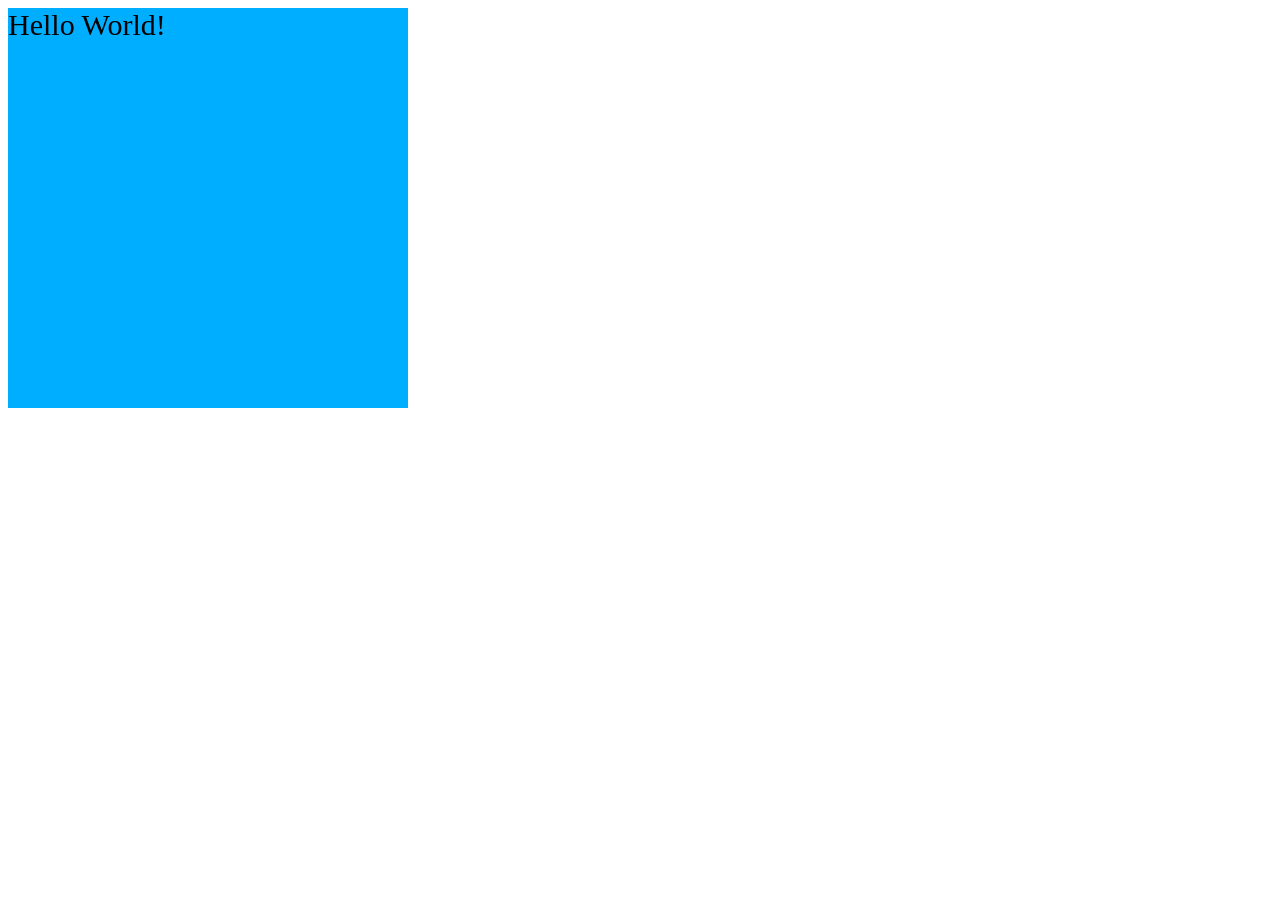
<file: Day7/Transform/index.html>
<html lang="en">
<head>
    <meta charset="UTF-8">
    <meta name="viewport" content="width=device-width, initial-scale=1.0">
    <link rel="stylesheet" href="style.css">    
    <title>Document</title>
</head>
<body>
    <div> Hello World! </div>
</body>
</html>
</file>
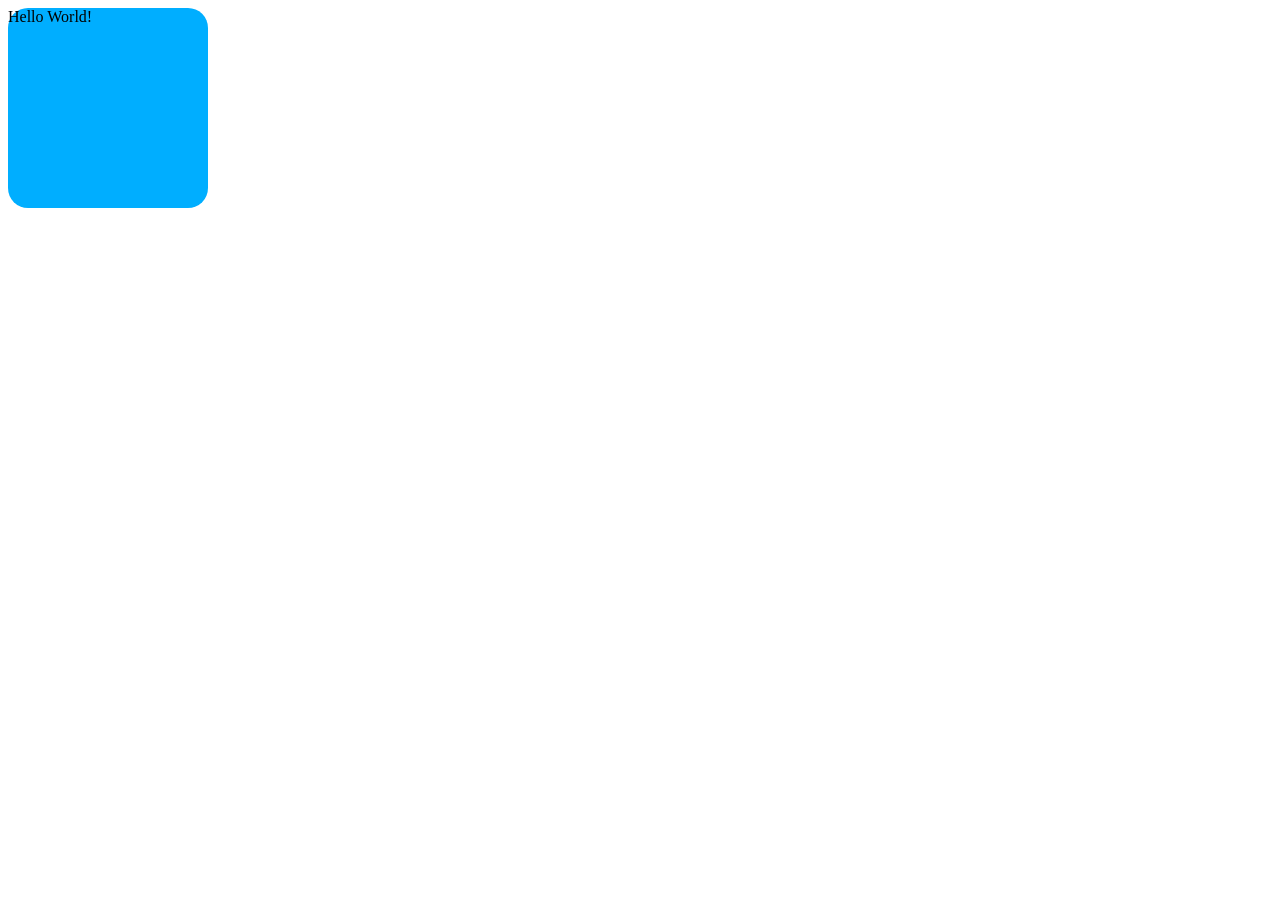
<file: Day7/Transitions/index.html>
<html lang="en">
<head>
    <meta charset="UTF-8">
    <meta name="viewport" content="width=device-width, initial-scale=1.0">
    <link rel="stylesheet" href="style.css">
    <title>Document</title>
</head>
<body>
    <div>
        Hello World!
    </div>
</body>
</html>
</file>
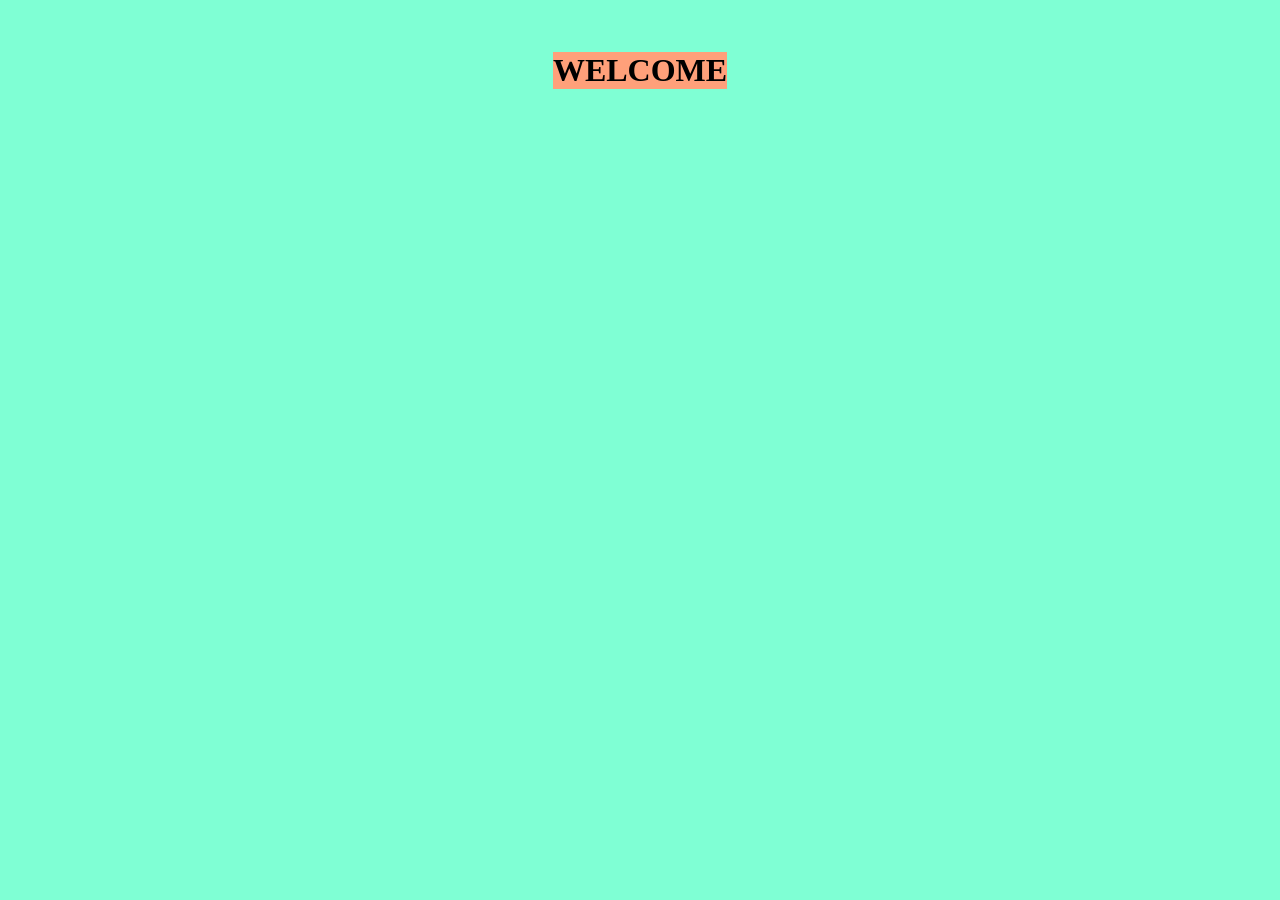
<file: Day8/percentage/index.html>
<html lang="en">
<head>
    <meta charset="UTF-8">
    <meta name="viewport" content="width=device-width, initial-scale=1.0">
    <link rel="stylesheet" href="style.css">
    <title>Document</title>
</head>
<body>
    <h1 class="box"> WELCOME</h1>
</body>
</html>
</file>
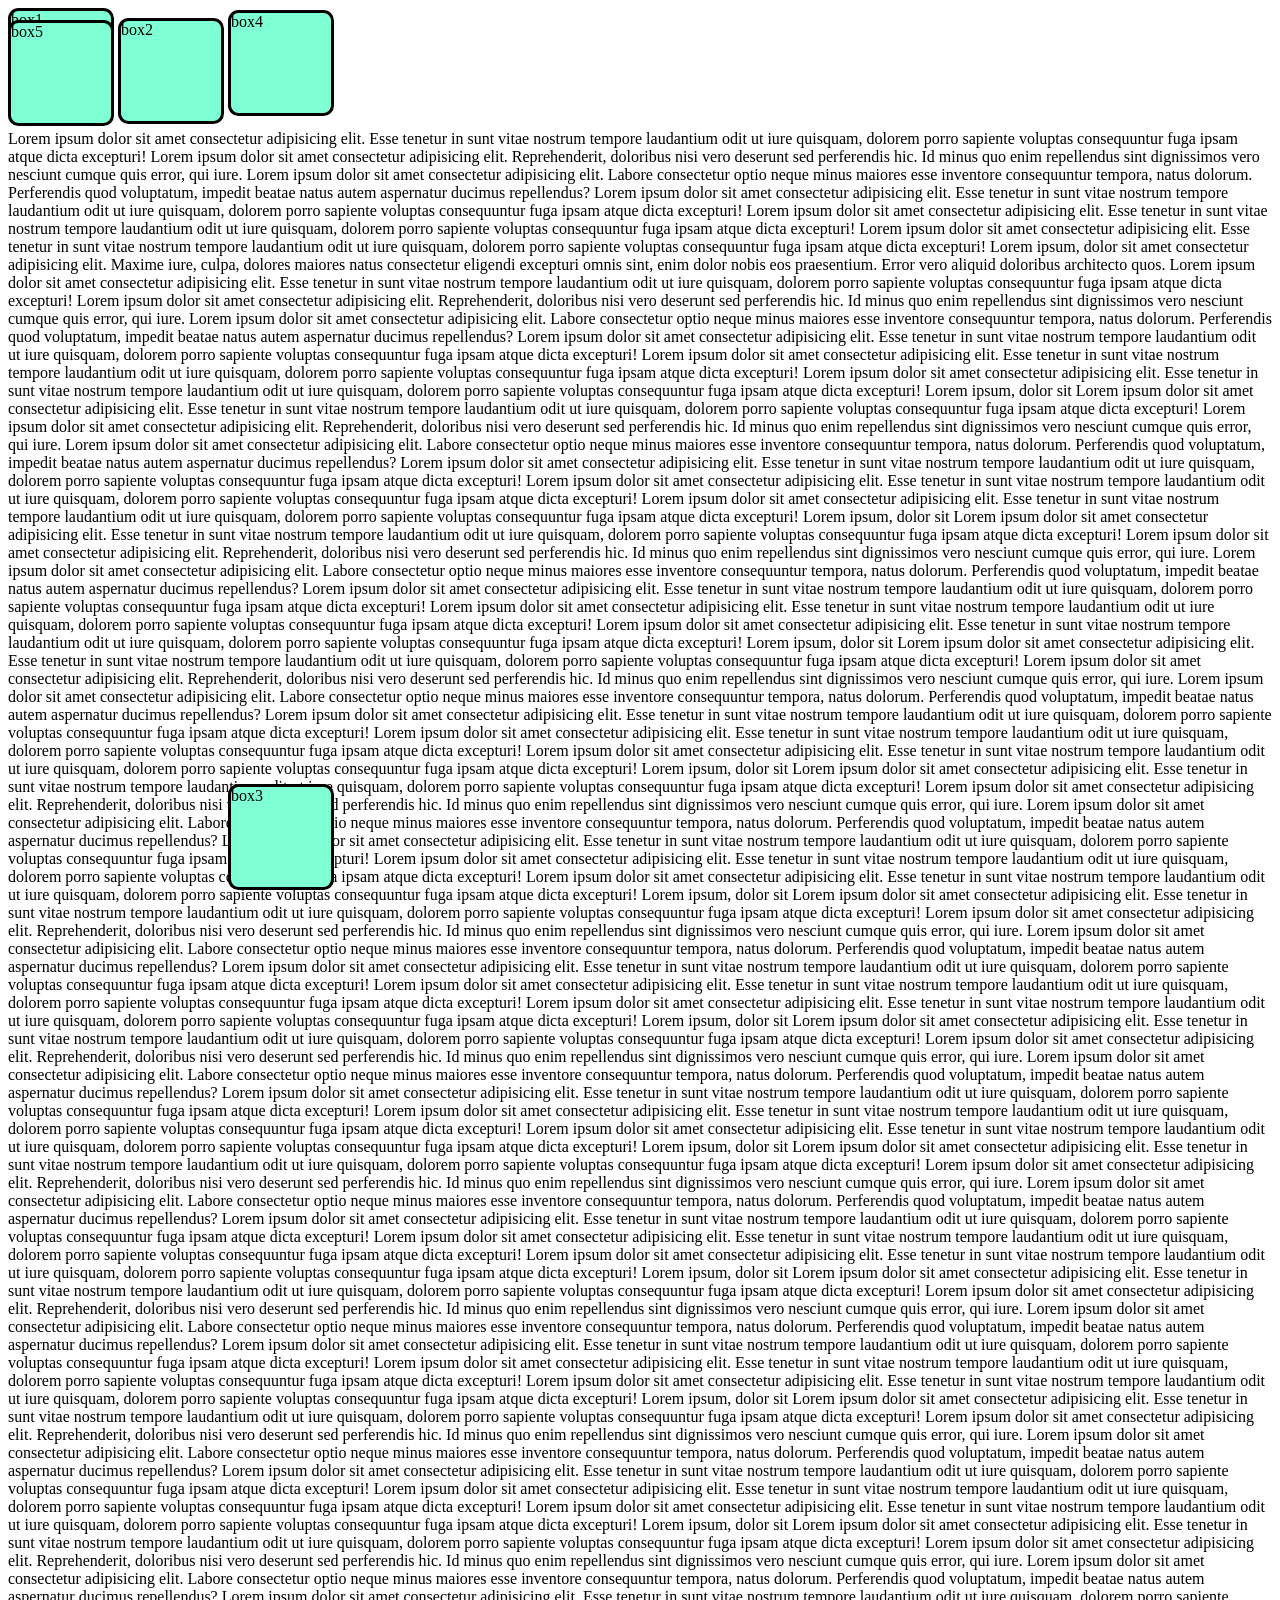
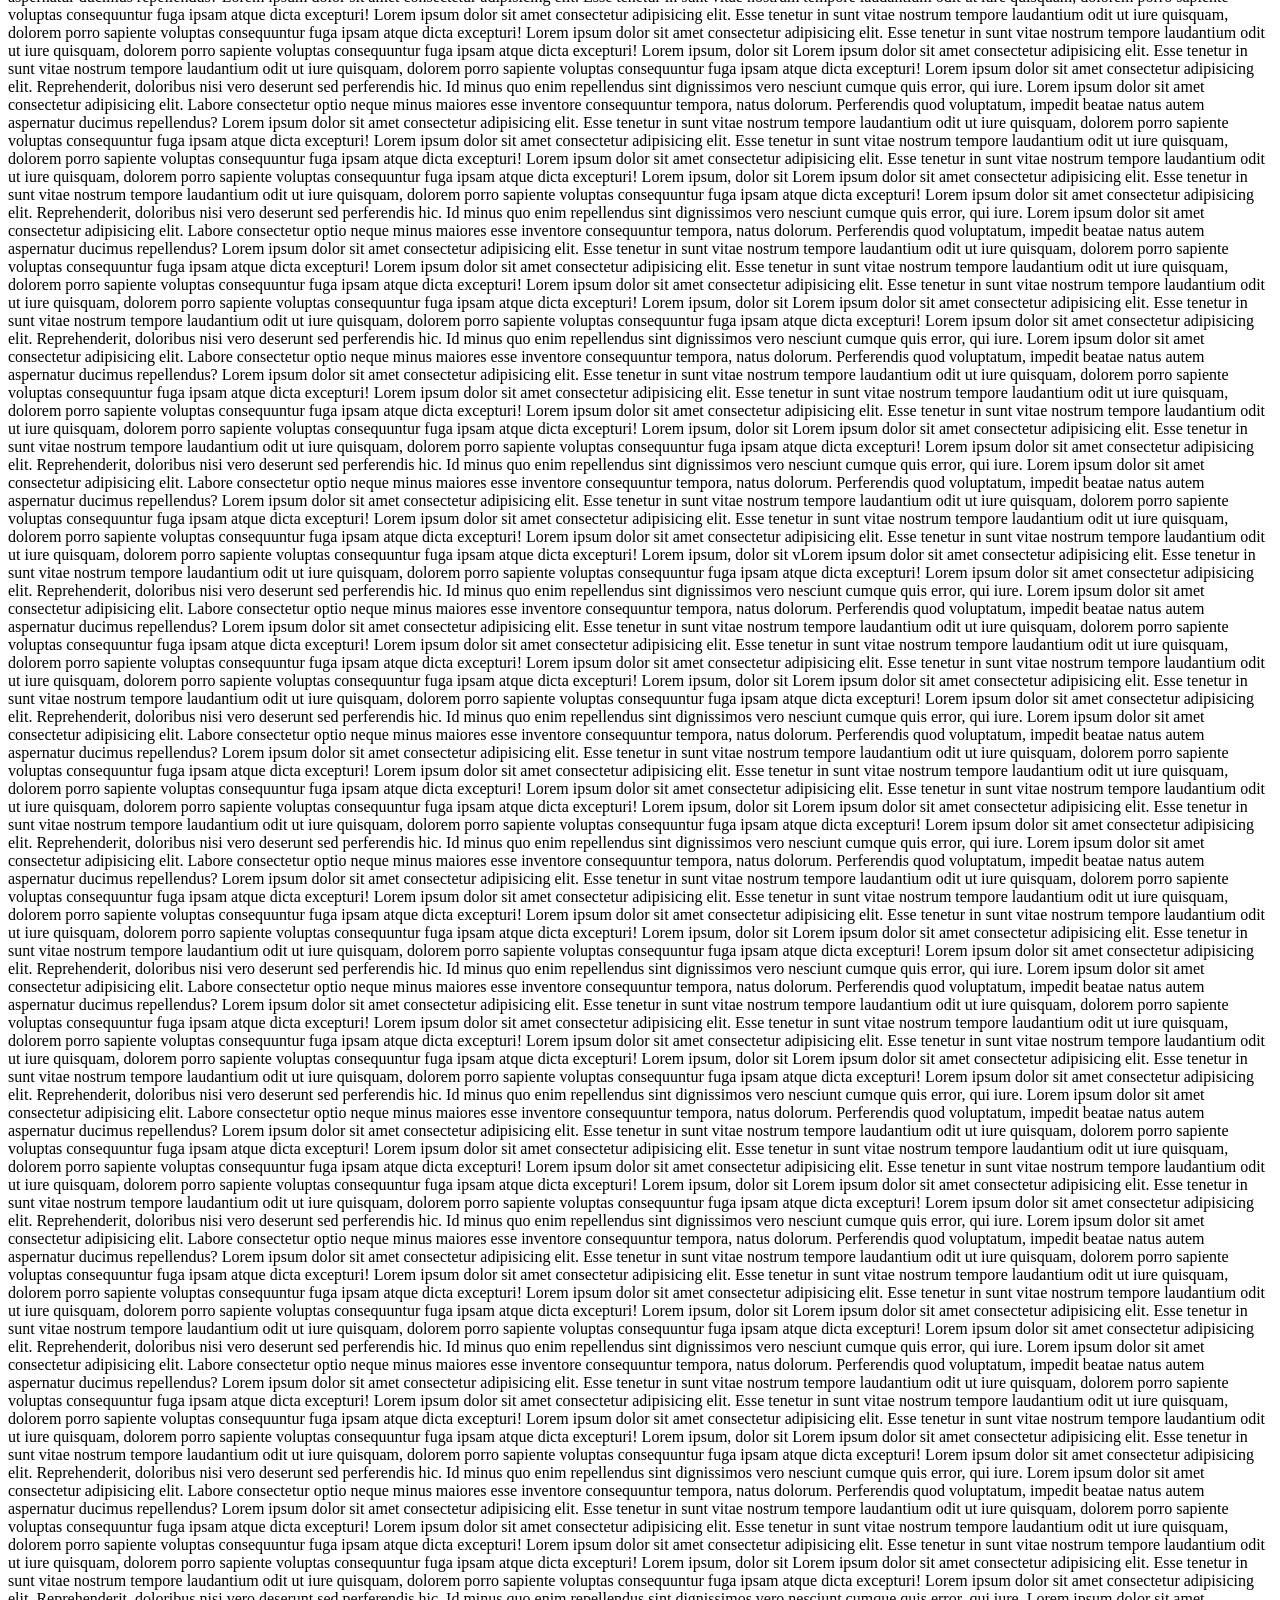
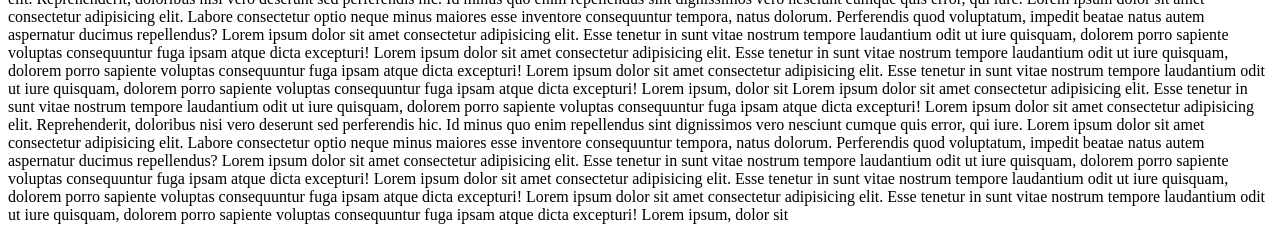
<file: Day8/positions/index.html>
<html lang="en">
<head>
    <meta charset="UTF-8">
    <meta name="viewport" content="width=device-width, initial-scale=1.0">
    <link rel="stylesheet" href="style.css">
    <title>Document</title>
</head>
<body>
    <div id="box1"> box1</div>
    <div id="box2">box2</div>
    <div id="box3">box3</div>
    <div id="box4">box4</div>
    <p>Lorem ipsum dolor sit amet consectetur adipisicing elit. Esse tenetur in sunt vitae nostrum tempore laudantium odit ut iure quisquam, dolorem porro sapiente voluptas consequuntur fuga ipsam atque dicta excepturi!
        Lorem ipsum dolor sit amet consectetur adipisicing elit. Reprehenderit, doloribus nisi vero deserunt sed perferendis hic. Id minus quo enim repellendus sint dignissimos vero nesciunt cumque quis error, qui iure.
        Lorem ipsum dolor sit amet consectetur adipisicing elit. Labore consectetur optio neque minus maiores esse inventore consequuntur tempora, natus dolorum. Perferendis quod voluptatum, impedit beatae natus autem aspernatur ducimus repellendus?
        Lorem ipsum dolor sit amet consectetur adipisicing elit. Esse tenetur in sunt vitae nostrum tempore laudantium odit ut iure quisquam, dolorem porro sapiente voluptas consequuntur fuga ipsam atque dicta excepturi!
        Lorem ipsum dolor sit amet consectetur adipisicing elit. Esse tenetur in sunt vitae nostrum tempore laudantium odit ut iure quisquam, dolorem porro sapiente voluptas consequuntur fuga ipsam atque dicta excepturi!
        Lorem ipsum dolor sit amet consectetur adipisicing elit. Esse tenetur in sunt vitae nostrum tempore laudantium odit ut iure quisquam, dolorem porro sapiente voluptas consequuntur fuga ipsam atque dicta excepturi!
        Lorem ipsum, dolor sit amet consectetur adipisicing elit. Maxime iure, culpa, dolores maiores natus consectetur eligendi excepturi omnis sint, enim dolor nobis eos praesentium. Error vero aliquid doloribus architecto quos.
        Lorem ipsum dolor sit amet consectetur adipisicing elit. Esse tenetur in sunt vitae nostrum tempore laudantium odit ut iure quisquam, dolorem porro sapiente voluptas consequuntur fuga ipsam atque dicta excepturi!
        Lorem ipsum dolor sit amet consectetur adipisicing elit. Reprehenderit, doloribus nisi vero deserunt sed perferendis hic. Id minus quo enim repellendus sint dignissimos vero nesciunt cumque quis error, qui iure.
        Lorem ipsum dolor sit amet consectetur adipisicing elit. Labore consectetur optio neque minus maiores esse inventore consequuntur tempora, natus dolorum. Perferendis quod voluptatum, impedit beatae natus autem aspernatur ducimus repellendus?
        Lorem ipsum dolor sit amet consectetur adipisicing elit. Esse tenetur in sunt vitae nostrum tempore laudantium odit ut iure quisquam, dolorem porro sapiente voluptas consequuntur fuga ipsam atque dicta excepturi!
        Lorem ipsum dolor sit amet consectetur adipisicing elit. Esse tenetur in sunt vitae nostrum tempore laudantium odit ut iure quisquam, dolorem porro sapiente voluptas consequuntur fuga ipsam atque dicta excepturi!
        Lorem ipsum dolor sit amet consectetur adipisicing elit. Esse tenetur in sunt vitae nostrum tempore laudantium odit ut iure quisquam, dolorem porro sapiente voluptas consequuntur fuga ipsam atque dicta excepturi!
        Lorem ipsum, dolor sit Lorem ipsum dolor sit amet consectetur adipisicing elit. Esse tenetur in sunt vitae nostrum tempore laudantium odit ut iure quisquam, dolorem porro sapiente voluptas consequuntur fuga ipsam atque dicta excepturi!
        Lorem ipsum dolor sit amet consectetur adipisicing elit. Reprehenderit, doloribus nisi vero deserunt sed perferendis hic. Id minus quo enim repellendus sint dignissimos vero nesciunt cumque quis error, qui iure.
        Lorem ipsum dolor sit amet consectetur adipisicing elit. Labore consectetur optio neque minus maiores esse inventore consequuntur tempora, natus dolorum. Perferendis quod voluptatum, impedit beatae natus autem aspernatur ducimus repellendus?
        Lorem ipsum dolor sit amet consectetur adipisicing elit. Esse tenetur in sunt vitae nostrum tempore laudantium odit ut iure quisquam, dolorem porro sapiente voluptas consequuntur fuga ipsam atque dicta excepturi!
        Lorem ipsum dolor sit amet consectetur adipisicing elit. Esse tenetur in sunt vitae nostrum tempore laudantium odit ut iure quisquam, dolorem porro sapiente voluptas consequuntur fuga ipsam atque dicta excepturi!
        Lorem ipsum dolor sit amet consectetur adipisicing elit. Esse tenetur in sunt vitae nostrum tempore laudantium odit ut iure quisquam, dolorem porro sapiente voluptas consequuntur fuga ipsam atque dicta excepturi!
        Lorem ipsum, dolor sit Lorem ipsum dolor sit amet consectetur adipisicing elit. Esse tenetur in sunt vitae nostrum tempore laudantium odit ut iure quisquam, dolorem porro sapiente voluptas consequuntur fuga ipsam atque dicta excepturi!
        Lorem ipsum dolor sit amet consectetur adipisicing elit. Reprehenderit, doloribus nisi vero deserunt sed perferendis hic. Id minus quo enim repellendus sint dignissimos vero nesciunt cumque quis error, qui iure.
        Lorem ipsum dolor sit amet consectetur adipisicing elit. Labore consectetur optio neque minus maiores esse inventore consequuntur tempora, natus dolorum. Perferendis quod voluptatum, impedit beatae natus autem aspernatur ducimus repellendus?
        Lorem ipsum dolor sit amet consectetur adipisicing elit. Esse tenetur in sunt vitae nostrum tempore laudantium odit ut iure quisquam, dolorem porro sapiente voluptas consequuntur fuga ipsam atque dicta excepturi!
        Lorem ipsum dolor sit amet consectetur adipisicing elit. Esse tenetur in sunt vitae nostrum tempore laudantium odit ut iure quisquam, dolorem porro sapiente voluptas consequuntur fuga ipsam atque dicta excepturi!
        Lorem ipsum dolor sit amet consectetur adipisicing elit. Esse tenetur in sunt vitae nostrum tempore laudantium odit ut iure quisquam, dolorem porro sapiente voluptas consequuntur fuga ipsam atque dicta excepturi!
        Lorem ipsum, dolor sit Lorem ipsum dolor sit amet consectetur adipisicing elit. Esse tenetur in sunt vitae nostrum tempore laudantium odit ut iure quisquam, dolorem porro sapiente voluptas consequuntur fuga ipsam atque dicta excepturi!
        Lorem ipsum dolor sit amet consectetur adipisicing elit. Reprehenderit, doloribus nisi vero deserunt sed perferendis hic. Id minus quo enim repellendus sint dignissimos vero nesciunt cumque quis error, qui iure.
        Lorem ipsum dolor sit amet consectetur adipisicing elit. Labore consectetur optio neque minus maiores esse inventore consequuntur tempora, natus dolorum. Perferendis quod voluptatum, impedit beatae natus autem aspernatur ducimus repellendus?
        Lorem ipsum dolor sit amet consectetur adipisicing elit. Esse tenetur in sunt vitae nostrum tempore laudantium odit ut iure quisquam, dolorem porro sapiente voluptas consequuntur fuga ipsam atque dicta excepturi!
        Lorem ipsum dolor sit amet consectetur adipisicing elit. Esse tenetur in sunt vitae nostrum tempore laudantium odit ut iure quisquam, dolorem porro sapiente voluptas consequuntur fuga ipsam atque dicta excepturi!
        Lorem ipsum dolor sit amet consectetur adipisicing elit. Esse tenetur in sunt vitae nostrum tempore laudantium odit ut iure quisquam, dolorem porro sapiente voluptas consequuntur fuga ipsam atque dicta excepturi!
        Lorem ipsum, dolor sit Lorem ipsum dolor sit amet consectetur adipisicing elit. Esse tenetur in sunt vitae nostrum tempore laudantium odit ut iure quisquam, dolorem porro sapiente voluptas consequuntur fuga ipsam atque dicta excepturi!
        Lorem ipsum dolor sit amet consectetur adipisicing elit. Reprehenderit, doloribus nisi vero deserunt sed perferendis hic. Id minus quo enim repellendus sint dignissimos vero nesciunt cumque quis error, qui iure.
        Lorem ipsum dolor sit amet consectetur adipisicing elit. Labore consectetur optio neque minus maiores esse inventore consequuntur tempora, natus dolorum. Perferendis quod voluptatum, impedit beatae natus autem aspernatur ducimus repellendus?
        Lorem ipsum dolor sit amet consectetur adipisicing elit. Esse tenetur in sunt vitae nostrum tempore laudantium odit ut iure quisquam, dolorem porro sapiente voluptas consequuntur fuga ipsam atque dicta excepturi!
        Lorem ipsum dolor sit amet consectetur adipisicing elit. Esse tenetur in sunt vitae nostrum tempore laudantium odit ut iure quisquam, dolorem porro sapiente voluptas consequuntur fuga ipsam atque dicta excepturi!
        Lorem ipsum dolor sit amet consectetur adipisicing elit. Esse tenetur in sunt vitae nostrum tempore laudantium odit ut iure quisquam, dolorem porro sapiente voluptas consequuntur fuga ipsam atque dicta excepturi!
        Lorem ipsum, dolor sit Lorem ipsum dolor sit amet consectetur adipisicing elit. Esse tenetur in sunt vitae nostrum tempore laudantium odit ut iure quisquam, dolorem porro sapiente voluptas consequuntur fuga ipsam atque dicta excepturi!
        Lorem ipsum dolor sit amet consectetur adipisicing elit. Reprehenderit, doloribus nisi vero deserunt sed perferendis hic. Id minus quo enim repellendus sint dignissimos vero nesciunt cumque quis error, qui iure.
        Lorem ipsum dolor sit amet consectetur adipisicing elit. Labore consectetur optio neque minus maiores esse inventore consequuntur tempora, natus dolorum. Perferendis quod voluptatum, impedit beatae natus autem aspernatur ducimus repellendus?
        Lorem ipsum dolor sit amet consectetur adipisicing elit. Esse tenetur in sunt vitae nostrum tempore laudantium odit ut iure quisquam, dolorem porro sapiente voluptas consequuntur fuga ipsam atque dicta excepturi!
        Lorem ipsum dolor sit amet consectetur adipisicing elit. Esse tenetur in sunt vitae nostrum tempore laudantium odit ut iure quisquam, dolorem porro sapiente voluptas consequuntur fuga ipsam atque dicta excepturi!
        Lorem ipsum dolor sit amet consectetur adipisicing elit. Esse tenetur in sunt vitae nostrum tempore laudantium odit ut iure quisquam, dolorem porro sapiente voluptas consequuntur fuga ipsam atque dicta excepturi!
        Lorem ipsum, dolor sit Lorem ipsum dolor sit amet consectetur adipisicing elit. Esse tenetur in sunt vitae nostrum tempore laudantium odit ut iure quisquam, dolorem porro sapiente voluptas consequuntur fuga ipsam atque dicta excepturi!
        Lorem ipsum dolor sit amet consectetur adipisicing elit. Reprehenderit, doloribus nisi vero deserunt sed perferendis hic. Id minus quo enim repellendus sint dignissimos vero nesciunt cumque quis error, qui iure.
        Lorem ipsum dolor sit amet consectetur adipisicing elit. Labore consectetur optio neque minus maiores esse inventore consequuntur tempora, natus dolorum. Perferendis quod voluptatum, impedit beatae natus autem aspernatur ducimus repellendus?
        Lorem ipsum dolor sit amet consectetur adipisicing elit. Esse tenetur in sunt vitae nostrum tempore laudantium odit ut iure quisquam, dolorem porro sapiente voluptas consequuntur fuga ipsam atque dicta excepturi!
        Lorem ipsum dolor sit amet consectetur adipisicing elit. Esse tenetur in sunt vitae nostrum tempore laudantium odit ut iure quisquam, dolorem porro sapiente voluptas consequuntur fuga ipsam atque dicta excepturi!
        Lorem ipsum dolor sit amet consectetur adipisicing elit. Esse tenetur in sunt vitae nostrum tempore laudantium odit ut iure quisquam, dolorem porro sapiente voluptas consequuntur fuga ipsam atque dicta excepturi!
        Lorem ipsum, dolor sit Lorem ipsum dolor sit amet consectetur adipisicing elit. Esse tenetur in sunt vitae nostrum tempore laudantium odit ut iure quisquam, dolorem porro sapiente voluptas consequuntur fuga ipsam atque dicta excepturi!
        Lorem ipsum dolor sit amet consectetur adipisicing elit. Reprehenderit, doloribus nisi vero deserunt sed perferendis hic. Id minus quo enim repellendus sint dignissimos vero nesciunt cumque quis error, qui iure.
        Lorem ipsum dolor sit amet consectetur adipisicing elit. Labore consectetur optio neque minus maiores esse inventore consequuntur tempora, natus dolorum. Perferendis quod voluptatum, impedit beatae natus autem aspernatur ducimus repellendus?
        Lorem ipsum dolor sit amet consectetur adipisicing elit. Esse tenetur in sunt vitae nostrum tempore laudantium odit ut iure quisquam, dolorem porro sapiente voluptas consequuntur fuga ipsam atque dicta excepturi!
        Lorem ipsum dolor sit amet consectetur adipisicing elit. Esse tenetur in sunt vitae nostrum tempore laudantium odit ut iure quisquam, dolorem porro sapiente voluptas consequuntur fuga ipsam atque dicta excepturi!
        Lorem ipsum dolor sit amet consectetur adipisicing elit. Esse tenetur in sunt vitae nostrum tempore laudantium odit ut iure quisquam, dolorem porro sapiente voluptas consequuntur fuga ipsam atque dicta excepturi!
        Lorem ipsum, dolor sit Lorem ipsum dolor sit amet consectetur adipisicing elit. Esse tenetur in sunt vitae nostrum tempore laudantium odit ut iure quisquam, dolorem porro sapiente voluptas consequuntur fuga ipsam atque dicta excepturi!
        Lorem ipsum dolor sit amet consectetur adipisicing elit. Reprehenderit, doloribus nisi vero deserunt sed perferendis hic. Id minus quo enim repellendus sint dignissimos vero nesciunt cumque quis error, qui iure.
        Lorem ipsum dolor sit amet consectetur adipisicing elit. Labore consectetur optio neque minus maiores esse inventore consequuntur tempora, natus dolorum. Perferendis quod voluptatum, impedit beatae natus autem aspernatur ducimus repellendus?
        Lorem ipsum dolor sit amet consectetur adipisicing elit. Esse tenetur in sunt vitae nostrum tempore laudantium odit ut iure quisquam, dolorem porro sapiente voluptas consequuntur fuga ipsam atque dicta excepturi!
        Lorem ipsum dolor sit amet consectetur adipisicing elit. Esse tenetur in sunt vitae nostrum tempore laudantium odit ut iure quisquam, dolorem porro sapiente voluptas consequuntur fuga ipsam atque dicta excepturi!
        Lorem ipsum dolor sit amet consectetur adipisicing elit. Esse tenetur in sunt vitae nostrum tempore laudantium odit ut iure quisquam, dolorem porro sapiente voluptas consequuntur fuga ipsam atque dicta excepturi!
        Lorem ipsum, dolor sit Lorem ipsum dolor sit amet consectetur adipisicing elit. Esse tenetur in sunt vitae nostrum tempore laudantium odit ut iure quisquam, dolorem porro sapiente voluptas consequuntur fuga ipsam atque dicta excepturi!
        Lorem ipsum dolor sit amet consectetur adipisicing elit. Reprehenderit, doloribus nisi vero deserunt sed perferendis hic. Id minus quo enim repellendus sint dignissimos vero nesciunt cumque quis error, qui iure.
        Lorem ipsum dolor sit amet consectetur adipisicing elit. Labore consectetur optio neque minus maiores esse inventore consequuntur tempora, natus dolorum. Perferendis quod voluptatum, impedit beatae natus autem aspernatur ducimus repellendus?
        Lorem ipsum dolor sit amet consectetur adipisicing elit. Esse tenetur in sunt vitae nostrum tempore laudantium odit ut iure quisquam, dolorem porro sapiente voluptas consequuntur fuga ipsam atque dicta excepturi!
        Lorem ipsum dolor sit amet consectetur adipisicing elit. Esse tenetur in sunt vitae nostrum tempore laudantium odit ut iure quisquam, dolorem porro sapiente voluptas consequuntur fuga ipsam atque dicta excepturi!
        Lorem ipsum dolor sit amet consectetur adipisicing elit. Esse tenetur in sunt vitae nostrum tempore laudantium odit ut iure quisquam, dolorem porro sapiente voluptas consequuntur fuga ipsam atque dicta excepturi!
        Lorem ipsum, dolor sit Lorem ipsum dolor sit amet consectetur adipisicing elit. Esse tenetur in sunt vitae nostrum tempore laudantium odit ut iure quisquam, dolorem porro sapiente voluptas consequuntur fuga ipsam atque dicta excepturi!
        Lorem ipsum dolor sit amet consectetur adipisicing elit. Reprehenderit, doloribus nisi vero deserunt sed perferendis hic. Id minus quo enim repellendus sint dignissimos vero nesciunt cumque quis error, qui iure.
        Lorem ipsum dolor sit amet consectetur adipisicing elit. Labore consectetur optio neque minus maiores esse inventore consequuntur tempora, natus dolorum. Perferendis quod voluptatum, impedit beatae natus autem aspernatur ducimus repellendus?
        Lorem ipsum dolor sit amet consectetur adipisicing elit. Esse tenetur in sunt vitae nostrum tempore laudantium odit ut iure quisquam, dolorem porro sapiente voluptas consequuntur fuga ipsam atque dicta excepturi!
        Lorem ipsum dolor sit amet consectetur adipisicing elit. Esse tenetur in sunt vitae nostrum tempore laudantium odit ut iure quisquam, dolorem porro sapiente voluptas consequuntur fuga ipsam atque dicta excepturi!
        Lorem ipsum dolor sit amet consectetur adipisicing elit. Esse tenetur in sunt vitae nostrum tempore laudantium odit ut iure quisquam, dolorem porro sapiente voluptas consequuntur fuga ipsam atque dicta excepturi!
        Lorem ipsum, dolor sit Lorem ipsum dolor sit amet consectetur adipisicing elit. Esse tenetur in sunt vitae nostrum tempore laudantium odit ut iure quisquam, dolorem porro sapiente voluptas consequuntur fuga ipsam atque dicta excepturi!
        Lorem ipsum dolor sit amet consectetur adipisicing elit. Reprehenderit, doloribus nisi vero deserunt sed perferendis hic. Id minus quo enim repellendus sint dignissimos vero nesciunt cumque quis error, qui iure.
        Lorem ipsum dolor sit amet consectetur adipisicing elit. Labore consectetur optio neque minus maiores esse inventore consequuntur tempora, natus dolorum. Perferendis quod voluptatum, impedit beatae natus autem aspernatur ducimus repellendus?
        Lorem ipsum dolor sit amet consectetur adipisicing elit. Esse tenetur in sunt vitae nostrum tempore laudantium odit ut iure quisquam, dolorem porro sapiente voluptas consequuntur fuga ipsam atque dicta excepturi!
        Lorem ipsum dolor sit amet consectetur adipisicing elit. Esse tenetur in sunt vitae nostrum tempore laudantium odit ut iure quisquam, dolorem porro sapiente voluptas consequuntur fuga ipsam atque dicta excepturi!
        Lorem ipsum dolor sit amet consectetur adipisicing elit. Esse tenetur in sunt vitae nostrum tempore laudantium odit ut iure quisquam, dolorem porro sapiente voluptas consequuntur fuga ipsam atque dicta excepturi!
        Lorem ipsum, dolor sit Lorem ipsum dolor sit amet consectetur adipisicing elit. Esse tenetur in sunt vitae nostrum tempore laudantium odit ut iure quisquam, dolorem porro sapiente voluptas consequuntur fuga ipsam atque dicta excepturi!
        Lorem ipsum dolor sit amet consectetur adipisicing elit. Reprehenderit, doloribus nisi vero deserunt sed perferendis hic. Id minus quo enim repellendus sint dignissimos vero nesciunt cumque quis error, qui iure.
        Lorem ipsum dolor sit amet consectetur adipisicing elit. Labore consectetur optio neque minus maiores esse inventore consequuntur tempora, natus dolorum. Perferendis quod voluptatum, impedit beatae natus autem aspernatur ducimus repellendus?
        Lorem ipsum dolor sit amet consectetur adipisicing elit. Esse tenetur in sunt vitae nostrum tempore laudantium odit ut iure quisquam, dolorem porro sapiente voluptas consequuntur fuga ipsam atque dicta excepturi!
        Lorem ipsum dolor sit amet consectetur adipisicing elit. Esse tenetur in sunt vitae nostrum tempore laudantium odit ut iure quisquam, dolorem porro sapiente voluptas consequuntur fuga ipsam atque dicta excepturi!
        Lorem ipsum dolor sit amet consectetur adipisicing elit. Esse tenetur in sunt vitae nostrum tempore laudantium odit ut iure quisquam, dolorem porro sapiente voluptas consequuntur fuga ipsam atque dicta excepturi!
        Lorem ipsum, dolor sit Lorem ipsum dolor sit amet consectetur adipisicing elit. Esse tenetur in sunt vitae nostrum tempore laudantium odit ut iure quisquam, dolorem porro sapiente voluptas consequuntur fuga ipsam atque dicta excepturi!
        Lorem ipsum dolor sit amet consectetur adipisicing elit. Reprehenderit, doloribus nisi vero deserunt sed perferendis hic. Id minus quo enim repellendus sint dignissimos vero nesciunt cumque quis error, qui iure.
        Lorem ipsum dolor sit amet consectetur adipisicing elit. Labore consectetur optio neque minus maiores esse inventore consequuntur tempora, natus dolorum. Perferendis quod voluptatum, impedit beatae natus autem aspernatur ducimus repellendus?
        Lorem ipsum dolor sit amet consectetur adipisicing elit. Esse tenetur in sunt vitae nostrum tempore laudantium odit ut iure quisquam, dolorem porro sapiente voluptas consequuntur fuga ipsam atque dicta excepturi!
        Lorem ipsum dolor sit amet consectetur adipisicing elit. Esse tenetur in sunt vitae nostrum tempore laudantium odit ut iure quisquam, dolorem porro sapiente voluptas consequuntur fuga ipsam atque dicta excepturi!
        Lorem ipsum dolor sit amet consectetur adipisicing elit. Esse tenetur in sunt vitae nostrum tempore laudantium odit ut iure quisquam, dolorem porro sapiente voluptas consequuntur fuga ipsam atque dicta excepturi!
        Lorem ipsum, dolor sit Lorem ipsum dolor sit amet consectetur adipisicing elit. Esse tenetur in sunt vitae nostrum tempore laudantium odit ut iure quisquam, dolorem porro sapiente voluptas consequuntur fuga ipsam atque dicta excepturi!
        Lorem ipsum dolor sit amet consectetur adipisicing elit. Reprehenderit, doloribus nisi vero deserunt sed perferendis hic. Id minus quo enim repellendus sint dignissimos vero nesciunt cumque quis error, qui iure.
        Lorem ipsum dolor sit amet consectetur adipisicing elit. Labore consectetur optio neque minus maiores esse inventore consequuntur tempora, natus dolorum. Perferendis quod voluptatum, impedit beatae natus autem aspernatur ducimus repellendus?
        Lorem ipsum dolor sit amet consectetur adipisicing elit. Esse tenetur in sunt vitae nostrum tempore laudantium odit ut iure quisquam, dolorem porro sapiente voluptas consequuntur fuga ipsam atque dicta excepturi!
        Lorem ipsum dolor sit amet consectetur adipisicing elit. Esse tenetur in sunt vitae nostrum tempore laudantium odit ut iure quisquam, dolorem porro sapiente voluptas consequuntur fuga ipsam atque dicta excepturi!
        Lorem ipsum dolor sit amet consectetur adipisicing elit. Esse tenetur in sunt vitae nostrum tempore laudantium odit ut iure quisquam, dolorem porro sapiente voluptas consequuntur fuga ipsam atque dicta excepturi!
        Lorem ipsum, dolor sit vLorem ipsum dolor sit amet consectetur adipisicing elit. Esse tenetur in sunt vitae nostrum tempore laudantium odit ut iure quisquam, dolorem porro sapiente voluptas consequuntur fuga ipsam atque dicta excepturi!
        Lorem ipsum dolor sit amet consectetur adipisicing elit. Reprehenderit, doloribus nisi vero deserunt sed perferendis hic. Id minus quo enim repellendus sint dignissimos vero nesciunt cumque quis error, qui iure.
        Lorem ipsum dolor sit amet consectetur adipisicing elit. Labore consectetur optio neque minus maiores esse inventore consequuntur tempora, natus dolorum. Perferendis quod voluptatum, impedit beatae natus autem aspernatur ducimus repellendus?
        Lorem ipsum dolor sit amet consectetur adipisicing elit. Esse tenetur in sunt vitae nostrum tempore laudantium odit ut iure quisquam, dolorem porro sapiente voluptas consequuntur fuga ipsam atque dicta excepturi!
        Lorem ipsum dolor sit amet consectetur adipisicing elit. Esse tenetur in sunt vitae nostrum tempore laudantium odit ut iure quisquam, dolorem porro sapiente voluptas consequuntur fuga ipsam atque dicta excepturi!
        Lorem ipsum dolor sit amet consectetur adipisicing elit. Esse tenetur in sunt vitae nostrum tempore laudantium odit ut iure quisquam, dolorem porro sapiente voluptas consequuntur fuga ipsam atque dicta excepturi!
        Lorem ipsum, dolor sit Lorem ipsum dolor sit amet consectetur adipisicing elit. Esse tenetur in sunt vitae nostrum tempore laudantium odit ut iure quisquam, dolorem porro sapiente voluptas consequuntur fuga ipsam atque dicta excepturi!
        Lorem ipsum dolor sit amet consectetur adipisicing elit. Reprehenderit, doloribus nisi vero deserunt sed perferendis hic. Id minus quo enim repellendus sint dignissimos vero nesciunt cumque quis error, qui iure.
        Lorem ipsum dolor sit amet consectetur adipisicing elit. Labore consectetur optio neque minus maiores esse inventore consequuntur tempora, natus dolorum. Perferendis quod voluptatum, impedit beatae natus autem aspernatur ducimus repellendus?
        Lorem ipsum dolor sit amet consectetur adipisicing elit. Esse tenetur in sunt vitae nostrum tempore laudantium odit ut iure quisquam, dolorem porro sapiente voluptas consequuntur fuga ipsam atque dicta excepturi!
        Lorem ipsum dolor sit amet consectetur adipisicing elit. Esse tenetur in sunt vitae nostrum tempore laudantium odit ut iure quisquam, dolorem porro sapiente voluptas consequuntur fuga ipsam atque dicta excepturi!
        Lorem ipsum dolor sit amet consectetur adipisicing elit. Esse tenetur in sunt vitae nostrum tempore laudantium odit ut iure quisquam, dolorem porro sapiente voluptas consequuntur fuga ipsam atque dicta excepturi!
        Lorem ipsum, dolor sit Lorem ipsum dolor sit amet consectetur adipisicing elit. Esse tenetur in sunt vitae nostrum tempore laudantium odit ut iure quisquam, dolorem porro sapiente voluptas consequuntur fuga ipsam atque dicta excepturi!
        Lorem ipsum dolor sit amet consectetur adipisicing elit. Reprehenderit, doloribus nisi vero deserunt sed perferendis hic. Id minus quo enim repellendus sint dignissimos vero nesciunt cumque quis error, qui iure.
        Lorem ipsum dolor sit amet consectetur adipisicing elit. Labore consectetur optio neque minus maiores esse inventore consequuntur tempora, natus dolorum. Perferendis quod voluptatum, impedit beatae natus autem aspernatur ducimus repellendus?
        Lorem ipsum dolor sit amet consectetur adipisicing elit. Esse tenetur in sunt vitae nostrum tempore laudantium odit ut iure quisquam, dolorem porro sapiente voluptas consequuntur fuga ipsam atque dicta excepturi!
        Lorem ipsum dolor sit amet consectetur adipisicing elit. Esse tenetur in sunt vitae nostrum tempore laudantium odit ut iure quisquam, dolorem porro sapiente voluptas consequuntur fuga ipsam atque dicta excepturi!
        Lorem ipsum dolor sit amet consectetur adipisicing elit. Esse tenetur in sunt vitae nostrum tempore laudantium odit ut iure quisquam, dolorem porro sapiente voluptas consequuntur fuga ipsam atque dicta excepturi!
        Lorem ipsum, dolor sit Lorem ipsum dolor sit amet consectetur adipisicing elit. Esse tenetur in sunt vitae nostrum tempore laudantium odit ut iure quisquam, dolorem porro sapiente voluptas consequuntur fuga ipsam atque dicta excepturi!
        Lorem ipsum dolor sit amet consectetur adipisicing elit. Reprehenderit, doloribus nisi vero deserunt sed perferendis hic. Id minus quo enim repellendus sint dignissimos vero nesciunt cumque quis error, qui iure.
        Lorem ipsum dolor sit amet consectetur adipisicing elit. Labore consectetur optio neque minus maiores esse inventore consequuntur tempora, natus dolorum. Perferendis quod voluptatum, impedit beatae natus autem aspernatur ducimus repellendus?
        Lorem ipsum dolor sit amet consectetur adipisicing elit. Esse tenetur in sunt vitae nostrum tempore laudantium odit ut iure quisquam, dolorem porro sapiente voluptas consequuntur fuga ipsam atque dicta excepturi!
        Lorem ipsum dolor sit amet consectetur adipisicing elit. Esse tenetur in sunt vitae nostrum tempore laudantium odit ut iure quisquam, dolorem porro sapiente voluptas consequuntur fuga ipsam atque dicta excepturi!
        Lorem ipsum dolor sit amet consectetur adipisicing elit. Esse tenetur in sunt vitae nostrum tempore laudantium odit ut iure quisquam, dolorem porro sapiente voluptas consequuntur fuga ipsam atque dicta excepturi!
        Lorem ipsum, dolor sit Lorem ipsum dolor sit amet consectetur adipisicing elit. Esse tenetur in sunt vitae nostrum tempore laudantium odit ut iure quisquam, dolorem porro sapiente voluptas consequuntur fuga ipsam atque dicta excepturi!
        Lorem ipsum dolor sit amet consectetur adipisicing elit. Reprehenderit, doloribus nisi vero deserunt sed perferendis hic. Id minus quo enim repellendus sint dignissimos vero nesciunt cumque quis error, qui iure.
        Lorem ipsum dolor sit amet consectetur adipisicing elit. Labore consectetur optio neque minus maiores esse inventore consequuntur tempora, natus dolorum. Perferendis quod voluptatum, impedit beatae natus autem aspernatur ducimus repellendus?
        Lorem ipsum dolor sit amet consectetur adipisicing elit. Esse tenetur in sunt vitae nostrum tempore laudantium odit ut iure quisquam, dolorem porro sapiente voluptas consequuntur fuga ipsam atque dicta excepturi!
        Lorem ipsum dolor sit amet consectetur adipisicing elit. Esse tenetur in sunt vitae nostrum tempore laudantium odit ut iure quisquam, dolorem porro sapiente voluptas consequuntur fuga ipsam atque dicta excepturi!
        Lorem ipsum dolor sit amet consectetur adipisicing elit. Esse tenetur in sunt vitae nostrum tempore laudantium odit ut iure quisquam, dolorem porro sapiente voluptas consequuntur fuga ipsam atque dicta excepturi!
        Lorem ipsum, dolor sit Lorem ipsum dolor sit amet consectetur adipisicing elit. Esse tenetur in sunt vitae nostrum tempore laudantium odit ut iure quisquam, dolorem porro sapiente voluptas consequuntur fuga ipsam atque dicta excepturi!
        Lorem ipsum dolor sit amet consectetur adipisicing elit. Reprehenderit, doloribus nisi vero deserunt sed perferendis hic. Id minus quo enim repellendus sint dignissimos vero nesciunt cumque quis error, qui iure.
        Lorem ipsum dolor sit amet consectetur adipisicing elit. Labore consectetur optio neque minus maiores esse inventore consequuntur tempora, natus dolorum. Perferendis quod voluptatum, impedit beatae natus autem aspernatur ducimus repellendus?
        Lorem ipsum dolor sit amet consectetur adipisicing elit. Esse tenetur in sunt vitae nostrum tempore laudantium odit ut iure quisquam, dolorem porro sapiente voluptas consequuntur fuga ipsam atque dicta excepturi!
        Lorem ipsum dolor sit amet consectetur adipisicing elit. Esse tenetur in sunt vitae nostrum tempore laudantium odit ut iure quisquam, dolorem porro sapiente voluptas consequuntur fuga ipsam atque dicta excepturi!
        Lorem ipsum dolor sit amet consectetur adipisicing elit. Esse tenetur in sunt vitae nostrum tempore laudantium odit ut iure quisquam, dolorem porro sapiente voluptas consequuntur fuga ipsam atque dicta excepturi!
        Lorem ipsum, dolor sit Lorem ipsum dolor sit amet consectetur adipisicing elit. Esse tenetur in sunt vitae nostrum tempore laudantium odit ut iure quisquam, dolorem porro sapiente voluptas consequuntur fuga ipsam atque dicta excepturi!
        Lorem ipsum dolor sit amet consectetur adipisicing elit. Reprehenderit, doloribus nisi vero deserunt sed perferendis hic. Id minus quo enim repellendus sint dignissimos vero nesciunt cumque quis error, qui iure.
        Lorem ipsum dolor sit amet consectetur adipisicing elit. Labore consectetur optio neque minus maiores esse inventore consequuntur tempora, natus dolorum. Perferendis quod voluptatum, impedit beatae natus autem aspernatur ducimus repellendus?
        Lorem ipsum dolor sit amet consectetur adipisicing elit. Esse tenetur in sunt vitae nostrum tempore laudantium odit ut iure quisquam, dolorem porro sapiente voluptas consequuntur fuga ipsam atque dicta excepturi!
        Lorem ipsum dolor sit amet consectetur adipisicing elit. Esse tenetur in sunt vitae nostrum tempore laudantium odit ut iure quisquam, dolorem porro sapiente voluptas consequuntur fuga ipsam atque dicta excepturi!
        Lorem ipsum dolor sit amet consectetur adipisicing elit. Esse tenetur in sunt vitae nostrum tempore laudantium odit ut iure quisquam, dolorem porro sapiente voluptas consequuntur fuga ipsam atque dicta excepturi!
        Lorem ipsum, dolor sit Lorem ipsum dolor sit amet consectetur adipisicing elit. Esse tenetur in sunt vitae nostrum tempore laudantium odit ut iure quisquam, dolorem porro sapiente voluptas consequuntur fuga ipsam atque dicta excepturi!
        Lorem ipsum dolor sit amet consectetur adipisicing elit. Reprehenderit, doloribus nisi vero deserunt sed perferendis hic. Id minus quo enim repellendus sint dignissimos vero nesciunt cumque quis error, qui iure.
        Lorem ipsum dolor sit amet consectetur adipisicing elit. Labore consectetur optio neque minus maiores esse inventore consequuntur tempora, natus dolorum. Perferendis quod voluptatum, impedit beatae natus autem aspernatur ducimus repellendus?
        Lorem ipsum dolor sit amet consectetur adipisicing elit. Esse tenetur in sunt vitae nostrum tempore laudantium odit ut iure quisquam, dolorem porro sapiente voluptas consequuntur fuga ipsam atque dicta excepturi!
        Lorem ipsum dolor sit amet consectetur adipisicing elit. Esse tenetur in sunt vitae nostrum tempore laudantium odit ut iure quisquam, dolorem porro sapiente voluptas consequuntur fuga ipsam atque dicta excepturi!
        Lorem ipsum dolor sit amet consectetur adipisicing elit. Esse tenetur in sunt vitae nostrum tempore laudantium odit ut iure quisquam, dolorem porro sapiente voluptas consequuntur fuga ipsam atque dicta excepturi!
        Lorem ipsum, dolor sit Lorem ipsum dolor sit amet consectetur adipisicing elit. Esse tenetur in sunt vitae nostrum tempore laudantium odit ut iure quisquam, dolorem porro sapiente voluptas consequuntur fuga ipsam atque dicta excepturi!
        Lorem ipsum dolor sit amet consectetur adipisicing elit. Reprehenderit, doloribus nisi vero deserunt sed perferendis hic. Id minus quo enim repellendus sint dignissimos vero nesciunt cumque quis error, qui iure.
        Lorem ipsum dolor sit amet consectetur adipisicing elit. Labore consectetur optio neque minus maiores esse inventore consequuntur tempora, natus dolorum. Perferendis quod voluptatum, impedit beatae natus autem aspernatur ducimus repellendus?
        Lorem ipsum dolor sit amet consectetur adipisicing elit. Esse tenetur in sunt vitae nostrum tempore laudantium odit ut iure quisquam, dolorem porro sapiente voluptas consequuntur fuga ipsam atque dicta excepturi!
        Lorem ipsum dolor sit amet consectetur adipisicing elit. Esse tenetur in sunt vitae nostrum tempore laudantium odit ut iure quisquam, dolorem porro sapiente voluptas consequuntur fuga ipsam atque dicta excepturi!
        Lorem ipsum dolor sit amet consectetur adipisicing elit. Esse tenetur in sunt vitae nostrum tempore laudantium odit ut iure quisquam, dolorem porro sapiente voluptas consequuntur fuga ipsam atque dicta excepturi!
        Lorem ipsum, dolor sit Lorem ipsum dolor sit amet consectetur adipisicing elit. Esse tenetur in sunt vitae nostrum tempore laudantium odit ut iure quisquam, dolorem porro sapiente voluptas consequuntur fuga ipsam atque dicta excepturi!
        Lorem ipsum dolor sit amet consectetur adipisicing elit. Reprehenderit, doloribus nisi vero deserunt sed perferendis hic. Id minus quo enim repellendus sint dignissimos vero nesciunt cumque quis error, qui iure.
        Lorem ipsum dolor sit amet consectetur adipisicing elit. Labore consectetur optio neque minus maiores esse inventore consequuntur tempora, natus dolorum. Perferendis quod voluptatum, impedit beatae natus autem aspernatur ducimus repellendus?
        Lorem ipsum dolor sit amet consectetur adipisicing elit. Esse tenetur in sunt vitae nostrum tempore laudantium odit ut iure quisquam, dolorem porro sapiente voluptas consequuntur fuga ipsam atque dicta excepturi!
        Lorem ipsum dolor sit amet consectetur adipisicing elit. Esse tenetur in sunt vitae nostrum tempore laudantium odit ut iure quisquam, dolorem porro sapiente voluptas consequuntur fuga ipsam atque dicta excepturi!
        Lorem ipsum dolor sit amet consectetur adipisicing elit. Esse tenetur in sunt vitae nostrum tempore laudantium odit ut iure quisquam, dolorem porro sapiente voluptas consequuntur fuga ipsam atque dicta excepturi!
        Lorem ipsum, dolor sit 
    </p>
    <div id="box5">box5</div>               
</body>
</html>
</file>
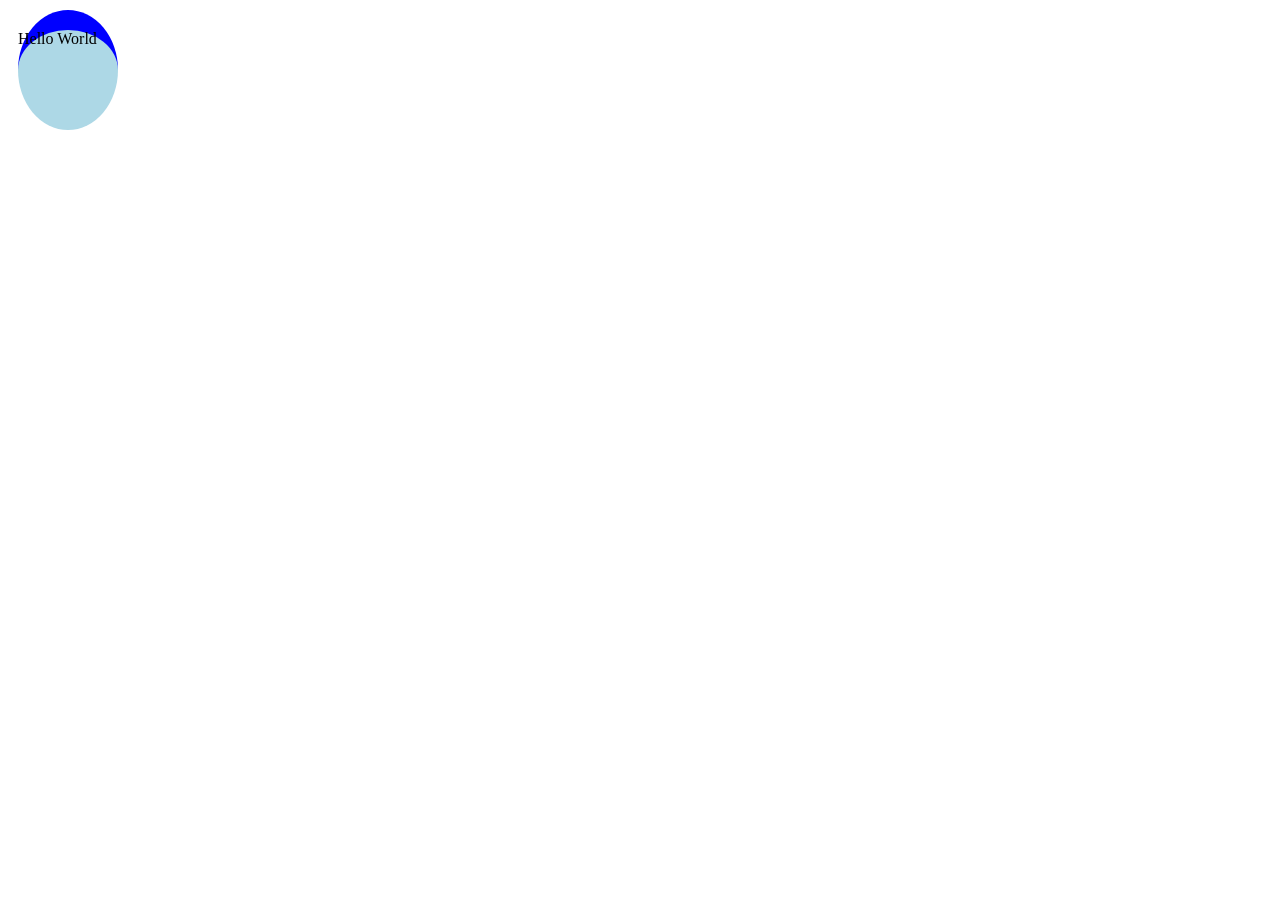
<file: Day8/rotate/index.html>
<html lang="en">
<head>
    <meta charset="UTF-8">
    <meta name="viewport" content="width=device-width, initial-scale=1.0">
    <link rel="stylesheet" href="style.css">
    <title>Document</title>
</head>
<body >
    <div class="box"> Hello World</div>
</body>
</html>
</file>
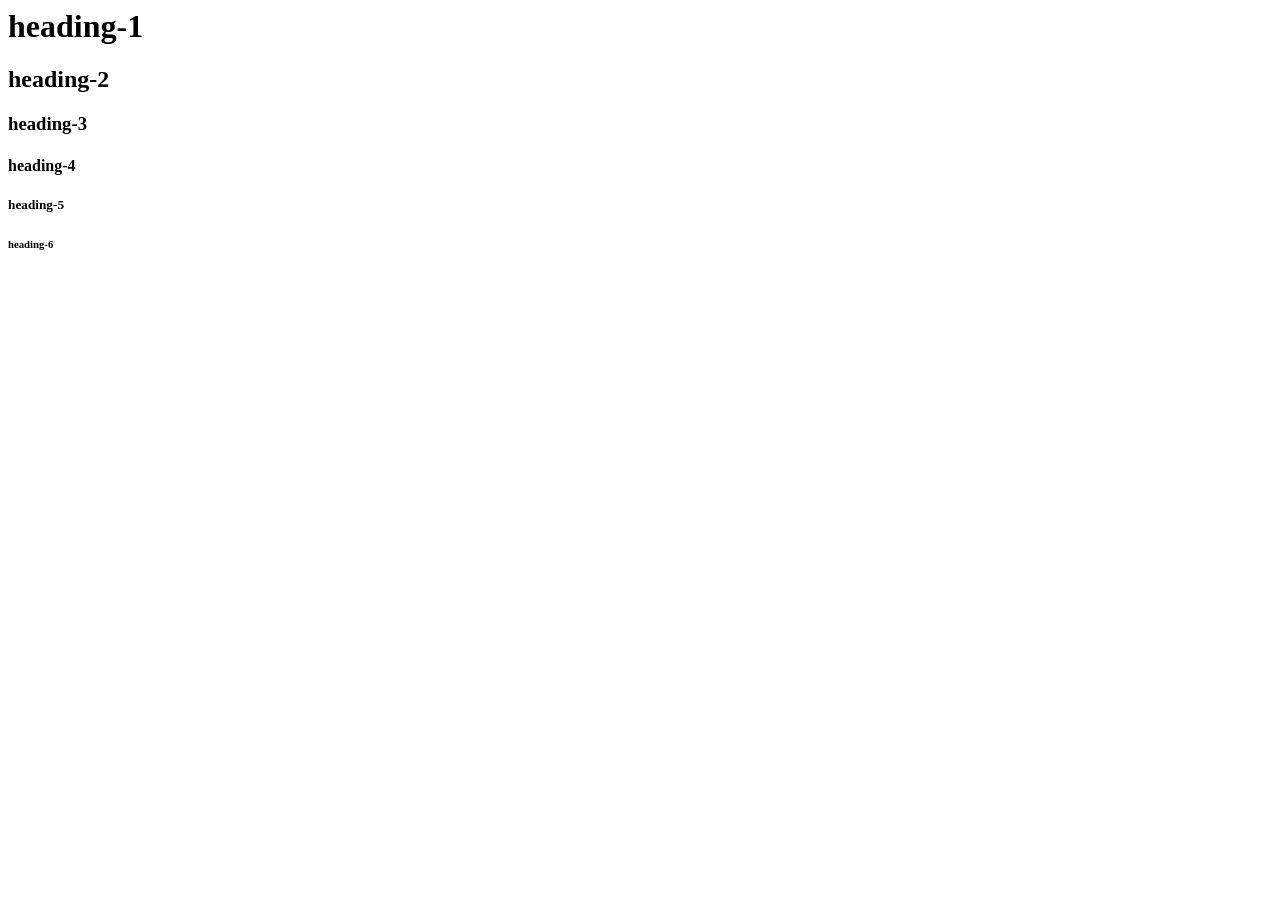
<file: Day2/Headings.html>
<html lang="en">
<head>
    <meta charset="UTF-8">
    <meta name="viewport" content="width=device-width, initial-scale=1.0">
    <title>Document</title>
</head>
<body>
    <h1>heading-1</h1>
    <h2>heading-2</h2>
    <h3>heading-3</h3>
    <h4>heading-4</h4>
    <h5>heading-5</h5>
    <h6>heading-6</h6></h>
</body>
</html>
</file>
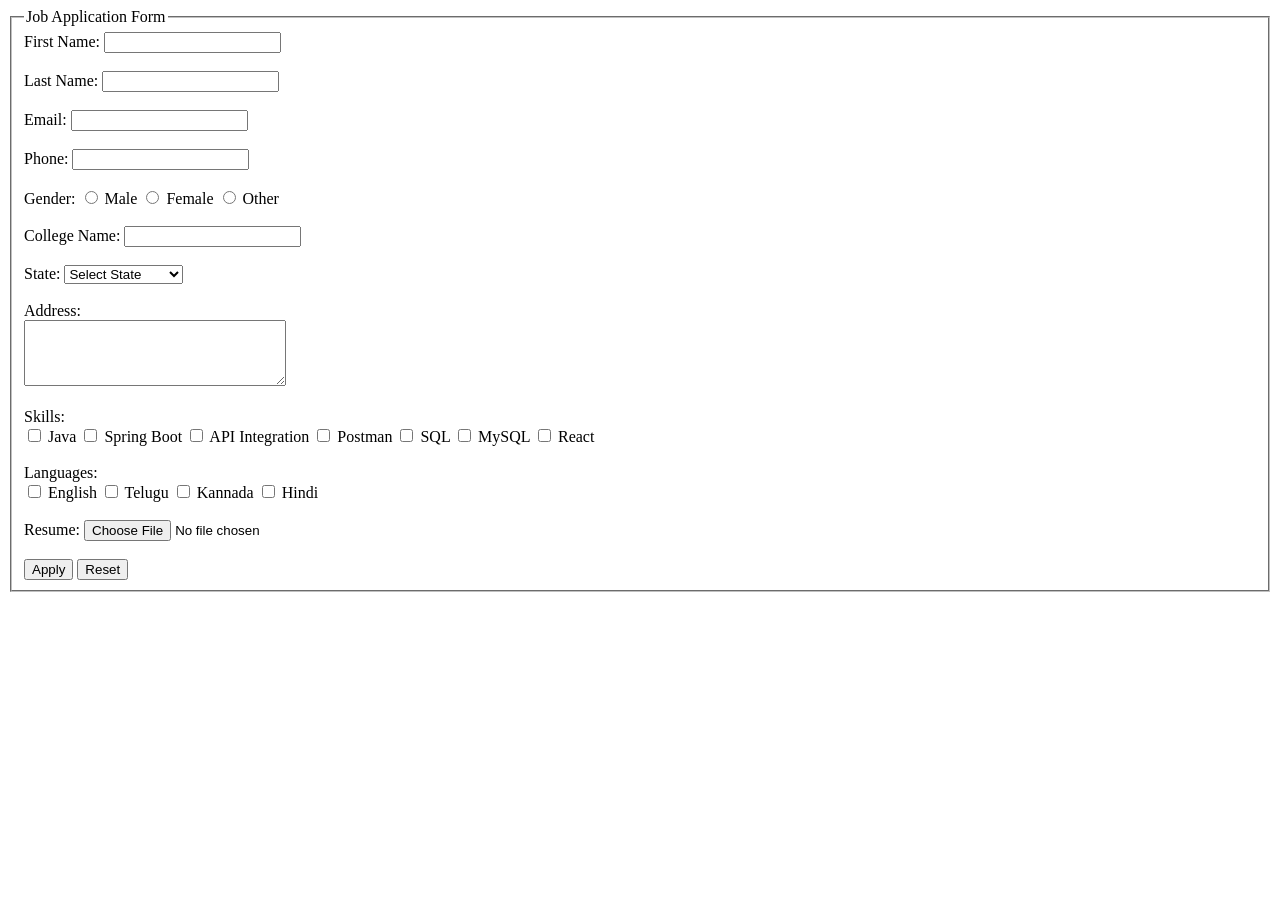
<file: Day3/JobApp.html>
<!DOCTYPE html>
<html>
<head>
    <title>Job Application Form</title>
</head>

<body>

    <form action="">
        <fieldset>
            <legend>Job Application Form</legend>
        <label>First Name:</label>
        <input type="text" name="firstName" required>
        <br><br>

        <label>Last Name:</label>
        <input type="text" name="lastName" required>
        <br><br>

        <label>Email:</label>
        <input type="email" name="email" required>
        <br><br>


        <label>Phone:</label>
        <input type="tel" name="phone" required>
        <br><br>


        <label>Gender:</label>
        <input type="radio" name="gender" value="male"> Male
        <input type="radio" name="gender" value="female"> Female
        <input type="radio" name="gender" value="other"> Other
        <br><br>


        <label>College Name:</label>
        <input type="text" name="college" required>
        <br><br>


        <label>State:</label>
        <select name="state">
            <option>Select State</option>
            <option>Andhra Pradesh</option>
            <option>Telangana</option>
            <option>Karnataka</option>
            <option>Tamil Nadu</option>
            <option>Kerala</option>
        </select>
        <br><br>


        <label>Address:</label>
        <br>
        <textarea name="address" rows="4" cols="30"></textarea>
        <br><br>


        <label>Skills:</label>
        <br>
        <input type="checkbox" name="skills" value="java"> Java
        <input type="checkbox" name="skills" value="springboot"> Spring Boot
        <input type="checkbox" name="skills" value="api"> API Integration
        <input type="checkbox" name="skills" value="postman"> Postman
        <input type="checkbox" name="skills" value="sql"> SQL
        <input type="checkbox" name="skills" value="mysql"> MySQL
        <input type="checkbox" name="skills" value="react"> React
        <br><br>


        <label>Languages:</label>
        <br>
        <input type="checkbox" name="language" value="english"> English
        <input type="checkbox" name="language" value="telugu"> Telugu
        <input type="checkbox" name="language" value="kannada"> Kannada
        <input type="checkbox" name="language" value="hindi"> Hindi
        <br><br>


        <label>Resume:</label>
        <input type="file" name="resume">
        <br><br>


         <button type="submit">Apply</button>
        <button type="reset">Reset</button>
    </fieldset>

    </form>

</body>
</html>
</file>
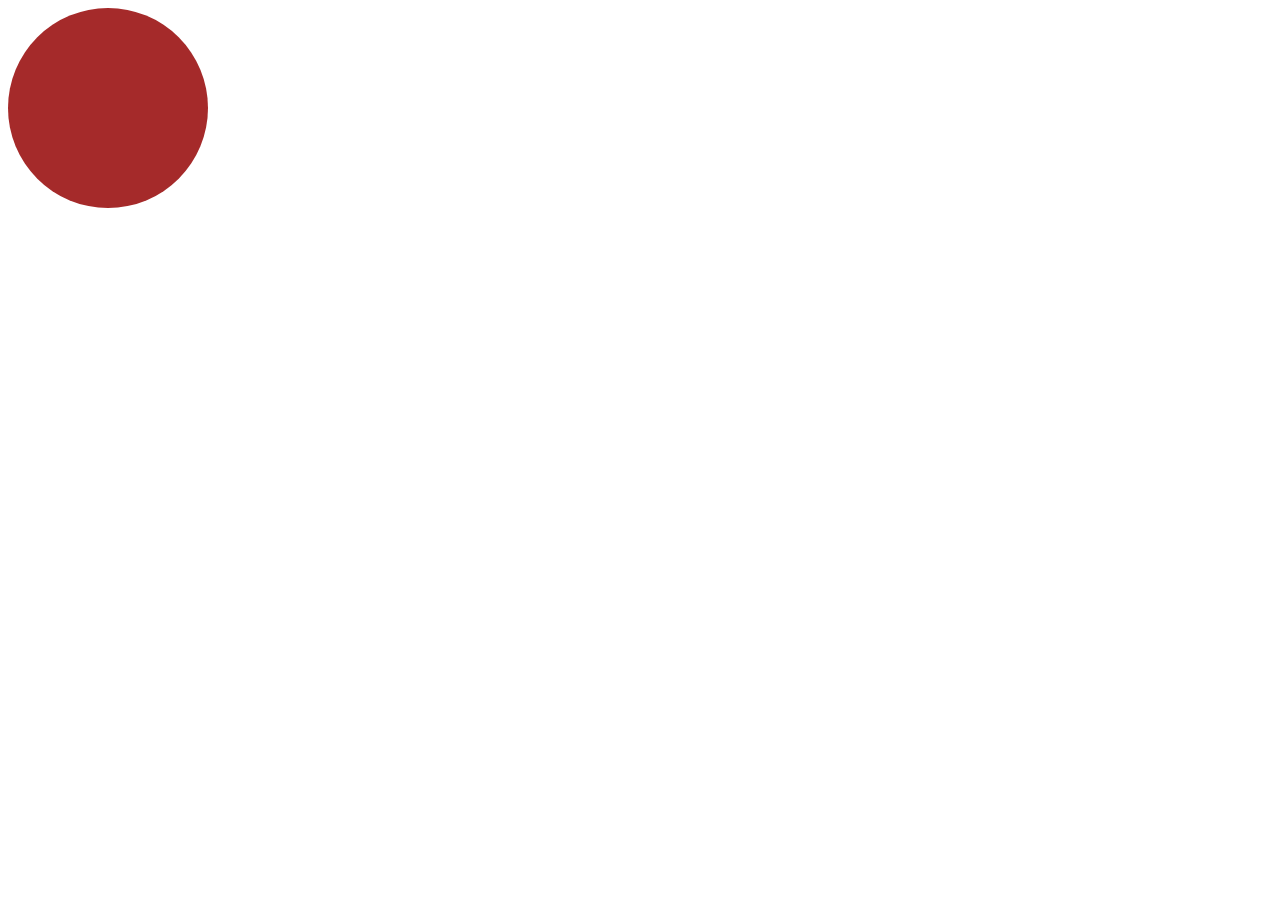
<file: Day8/translate/index2.html>
<html lang="en">
<head>
    <meta charset="UTF-8">
    <meta name="viewport" content="width=device-width", initial-scale="1.0">
     <link rel="stylesheet" href="style1.css">
    <title>Document</title>
</head>
<body>
    <div class="box"></div>
</body>
</html>
</file>
<file: Day7/Transform/style.css>
div{
    height: 400px;
    width: 400px;
    background-color: #00aeff;
    font-size: 30px;
}
div:hover{
    background-color: #ff00ae;
    transform: rotate(100deg);
    transform: scale(1.0);
    transform: translate(200px,200px);
    transform: skew(180deg);

}
</file>
<file: Day7/Transitions/style.css>
div{
    height: 200px;
    width:200px;
    background-color: #00aeff;
    border-radius: 10%;
}
div:hover{
    background-color: #ff00ae;
    transition: background-color 1s ease-in-out;
}
div:active{
    background-color: #00ffae;
    transition: background-color 1s ease-in-out;
}
</file>
<file: Day8/percentage/style.css>
body{
    margin: 20px;
    height: 100px;
    background-color:aquamarine;
    display:flex;
    justify-content: center;
    align-items: center;
    animation: index 1s linear 2s infinite normal;
}

h1{

    background-color: lightsalmon;
}

@keyframes index{
    0%{
        background-color: blue;
    }
    15%{
        background-color: blanchedalmond;
    }
    30%{background-color: cadetblue;}
    45%{background-color: chocolate;}
    75%{background-color: bisque;}
}
</file>
<file: Day8/positions/style.css>
div{
    background-color: aquamarine;
    height:100px;
    width:100px;
    border:3px solid black;
    border-radius:10%;
    display: inline-block;
}

#box1{
    position:static;
    top: 10px;
    left: 10px;
}

#box2{
    position:relative;
    top: 10px;
}

#box3{
    position:absolute;
    bottom: 10px;
}

#box4{
    position:sticky;
    top: 10px;
}

#box5{
    position:fixed;
    top:20px;
}
</file>
<file: Day8/rotate/style.css>
.box{
    width: 100px;
    height: 100px;
    background-color: lightblue;
    margin: 10px;
    border: 20px lightgreen ;
    border-radius: 50%;
    border-top: 20px solid blue;
    animation:rotate 2s linear 2s infinite normal;
}

@keyframes rotate{
    
    from{
        transform:rotate(180deg);
    }
    to{
        transform: rotate(180deg);
    }
}
</file>
<file: Day8/translate/style1.css>
.box{
    height: 200px;
    width: 200px;
    background-color: brown;
    border: 20px lightgoldenrodyellow;
    border-radius:50%;
    animation: box 2s linear 2s infinite normal;

}

@keyframes box{
    from{
        transform: translateX(-300px);
    }
    to{
        transform: translateY(300px);
    }
}
</file>
